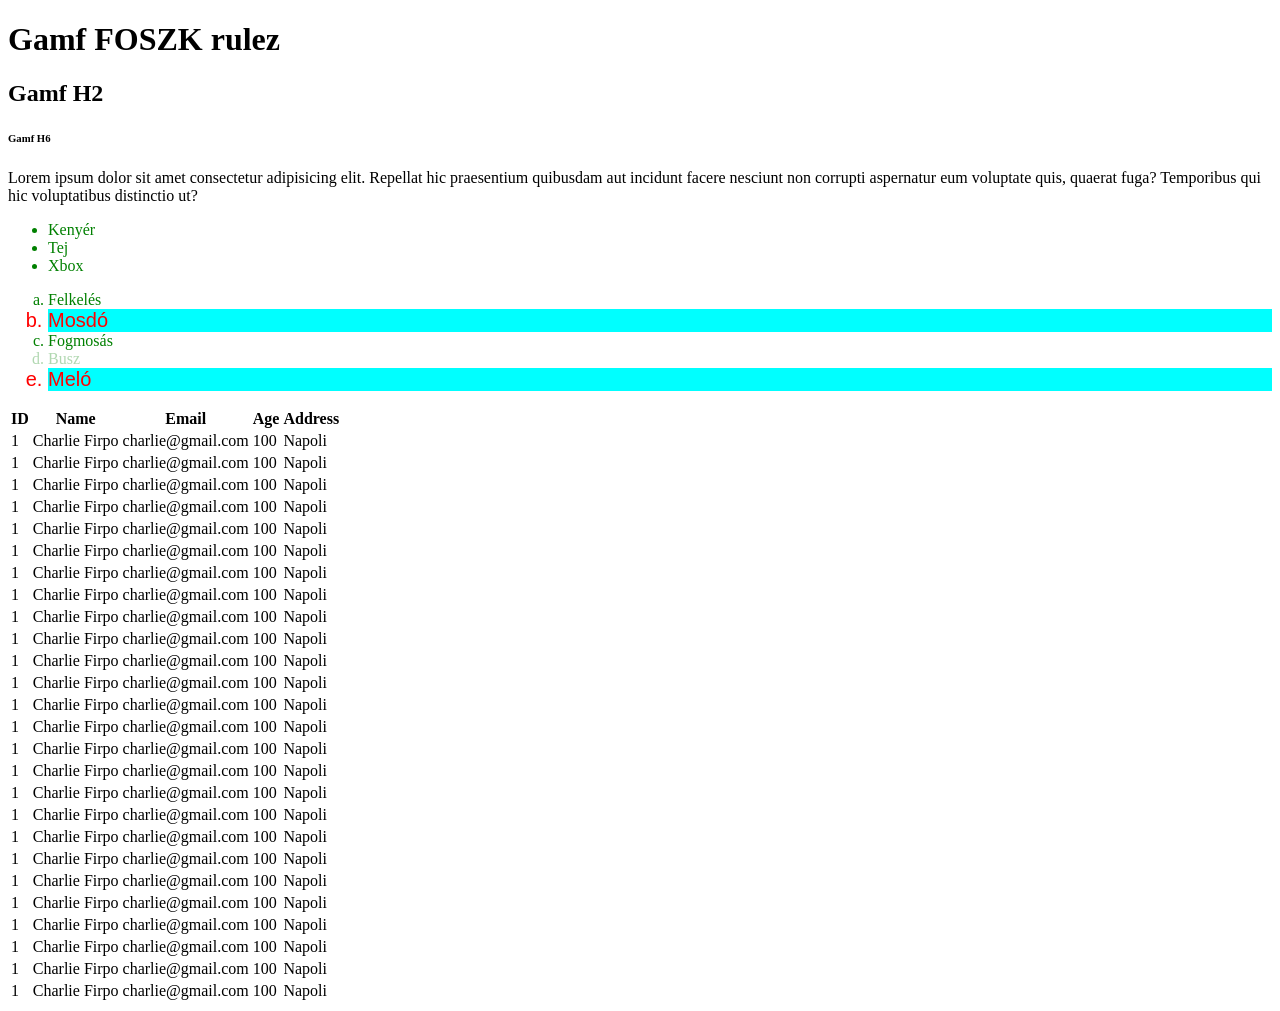
<file: HTML/html/index.html>
<!DOCTYPE html>
<html lang="en">
<head>
    <meta charset="UTF-8">
    <meta name="viewport" content="width=device-width, initial-scale=1.0">
    <title>Document</title>

    <link rel="stylesheet" href="styles/style.css">


</head>
<body>
    <h1>Gamf FOSZK rulez</h1>
    <h2>Gamf H2</h2>
    <h6>Gamf H6</h6>

    <p>Lorem ipsum dolor sit amet consectetur adipisicing elit. Repellat hic praesentium quibusdam aut incidunt facere nesciunt non corrupti aspernatur eum voluptate quis, quaerat fuga? Temporibus qui hic voluptatibus distinctio ut?</p>

    <ul>
        <li>Kenyér</li>
        <li>Tej</li>
        <li class="urgent">Xbox</li>
    </ul>

    <ol type="a">
        <li>Felkelés</li>
        <li class="urgent">Mosdó</li>
        <li>Fogmosás</li>
        <li disabled>Busz</li>
        <li class="urgent">Meló</li>
    </ol>

    <!-- <img src="img/download.webp" alt="musk" width="100%"> -->


    <table>
        <thead>
            <tr>
                <th>ID</th>
                <th>Name</th>
                <th>Email</th>
                <th>Age</th>
                <th>Address</th>
            </tr>
        </thead>

        <tbody>
            <tr>
                <td>1</td>
                <td>Charlie Firpo</td>
                <td>charlie@gmail.com</td>
                <td>100</td>
                <td>Napoli</td>
            </tr>
            <tr>
                <td>1</td>
                <td>Charlie Firpo</td>
                <td>charlie@gmail.com</td>
                <td>100</td>
                <td>Napoli</td>
            </tr>
            <tr>
                <td>1</td>
                <td>Charlie Firpo</td>
                <td>charlie@gmail.com</td>
                <td>100</td>
                <td>Napoli</td>
            </tr>
            <tr>
                <td>1</td>
                <td>Charlie Firpo</td>
                <td>charlie@gmail.com</td>
                <td>100</td>
                <td>Napoli</td>
            </tr>
            <tr>
                <td>1</td>
                <td>Charlie Firpo</td>
                <td>charlie@gmail.com</td>
                <td>100</td>
                <td>Napoli</td>
            </tr>
            <tr>
                <td>1</td>
                <td>Charlie Firpo</td>
                <td>charlie@gmail.com</td>
                <td>100</td>
                <td>Napoli</td>
            </tr>
            <tr>
                <td>1</td>
                <td>Charlie Firpo</td>
                <td>charlie@gmail.com</td>
                <td>100</td>
                <td>Napoli</td>
            </tr>
            <tr>
                <td>1</td>
                <td>Charlie Firpo</td>
                <td>charlie@gmail.com</td>
                <td>100</td>
                <td>Napoli</td>
            </tr>
            <tr>
                <td>1</td>
                <td>Charlie Firpo</td>
                <td>charlie@gmail.com</td>
                <td>100</td>
                <td>Napoli</td>
            </tr>
            <tr>
                <td>1</td>
                <td>Charlie Firpo</td>
                <td>charlie@gmail.com</td>
                <td>100</td>
                <td>Napoli</td>
            </tr>
            <tr>
                <td>1</td>
                <td>Charlie Firpo</td>
                <td>charlie@gmail.com</td>
                <td>100</td>
                <td>Napoli</td>
            </tr>
            <tr>
                <td>1</td>
                <td>Charlie Firpo</td>
                <td>charlie@gmail.com</td>
                <td>100</td>
                <td>Napoli</td>
            </tr>
            <tr>
                <td>1</td>
                <td>Charlie Firpo</td>
                <td>charlie@gmail.com</td>
                <td>100</td>
                <td>Napoli</td>
            </tr>
            <tr>
                <td>1</td>
                <td>Charlie Firpo</td>
                <td>charlie@gmail.com</td>
                <td>100</td>
                <td>Napoli</td>
            </tr>
            <tr>
                <td>1</td>
                <td>Charlie Firpo</td>
                <td>charlie@gmail.com</td>
                <td>100</td>
                <td>Napoli</td>
            </tr>
            <tr>
                <td>1</td>
                <td>Charlie Firpo</td>
                <td>charlie@gmail.com</td>
                <td>100</td>
                <td>Napoli</td>
            </tr>
            <tr>
                <td>1</td>
                <td>Charlie Firpo</td>
                <td>charlie@gmail.com</td>
                <td>100</td>
                <td>Napoli</td>
            </tr>
            <tr>
                <td>1</td>
                <td>Charlie Firpo</td>
                <td>charlie@gmail.com</td>
                <td>100</td>
                <td>Napoli</td>
            </tr>
            <tr>
                <td>1</td>
                <td>Charlie Firpo</td>
                <td>charlie@gmail.com</td>
                <td>100</td>
                <td>Napoli</td>
            </tr>
            <tr>
                <td>1</td>
                <td>Charlie Firpo</td>
                <td>charlie@gmail.com</td>
                <td>100</td>
                <td>Napoli</td>
            </tr>
            <tr>
                <td>1</td>
                <td>Charlie Firpo</td>
                <td>charlie@gmail.com</td>
                <td>100</td>
                <td>Napoli</td>
            </tr>
            <tr>
                <td>1</td>
                <td>Charlie Firpo</td>
                <td>charlie@gmail.com</td>
                <td>100</td>
                <td>Napoli</td>
            </tr>
            <tr>
                <td>1</td>
                <td>Charlie Firpo</td>
                <td>charlie@gmail.com</td>
                <td>100</td>
                <td>Napoli</td>
            </tr>
            <tr>
                <td>1</td>
                <td>Charlie Firpo</td>
                <td>charlie@gmail.com</td>
                <td>100</td>
                <td>Napoli</td>
            </tr>
            <tr>
                <td>1</td>
                <td>Charlie Firpo</td>
                <td>charlie@gmail.com</td>
                <td>100</td>
                <td>Napoli</td>
            </tr>
            <tr>
                <td>1</td>
                <td>Charlie Firpo</td>
                <td>charlie@gmail.com</td>
                <td>100</td>
                <td>Napoli</td>
            </tr>
        </tbody>
    </table>

</body>
</html>
</file>
<file: HTML/html/styles/style.css>
ul {
    color: blue;
}

ol li.urgent {
    color: red;
    font-family: sans-serif;
    font-size: 20px;
    background-color: aqua;
}

ol li[disabled] {
    opacity: 0.3;
}

li {
    color: green;
}
</file>
